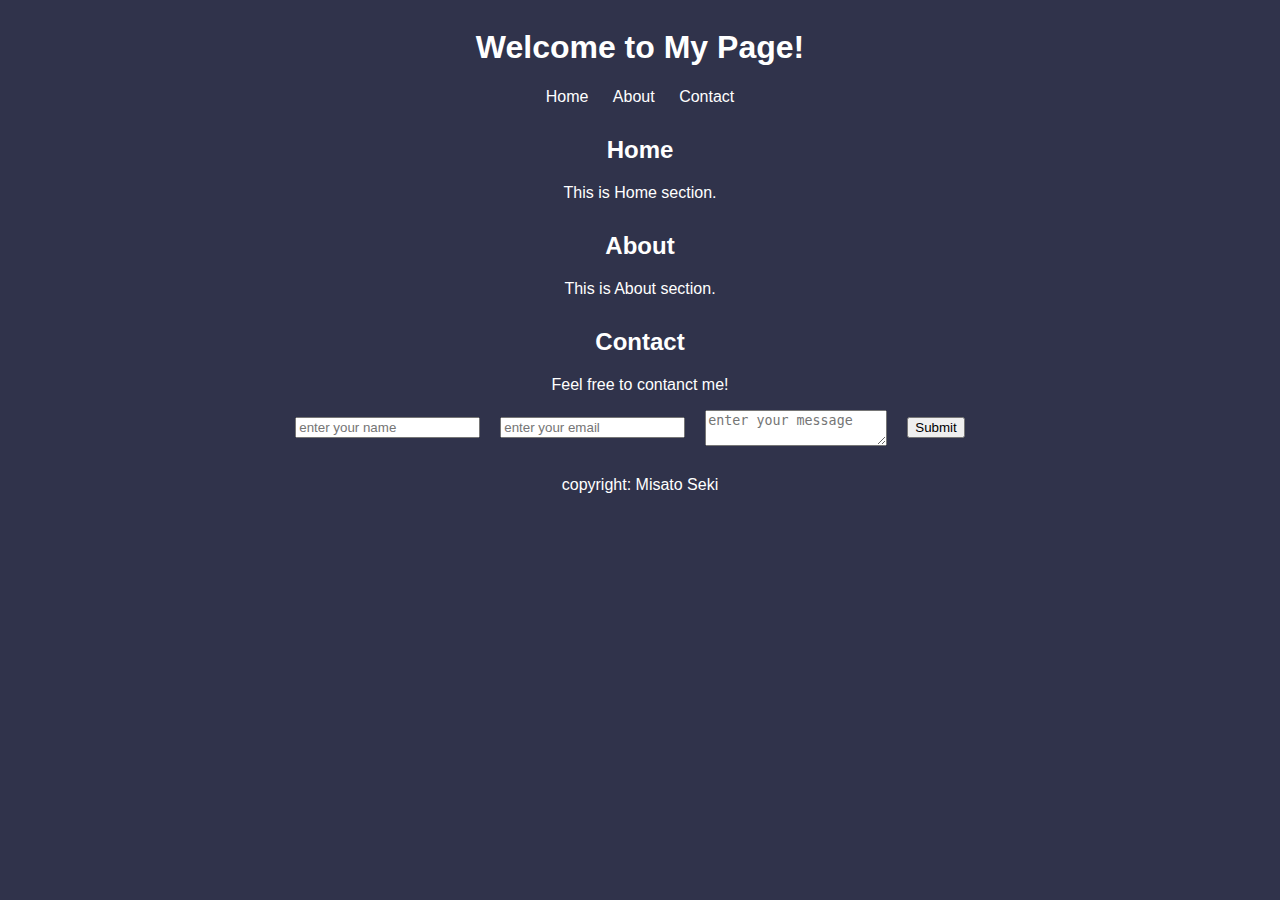
<file: index.html>
<!DOCTYPE html>
<html lang="en">
  <head>
    <meta charset="UTF-8">
    <meta name="viewport" content="width=device-width, initial-scale=1.0">
    <title>Misato's Page</title>
    <link rel="stylesheet" href="styles.css">
  </head>
  <body>
    <header>
        <h1>Welcome to My Page!</h1>
        <nav>
            <a href="#home">Home</a>
            <a href="#about">About</a>
            <a href="#contact">Contact</a>
        </nav>
    </header>

    <main>
        <section id="home">
            <h2>Home</h2>
            <p>This is Home section.</p>
        </section>
        <section id="about">
            <h2>About</h2>
            <p>This is About section.</p>
        </section>
        <section id="contact">
            <h2>Contact</h2>
            <p>Feel free to contanct me!</p>
            <form id="contactForm">
                <input type="text" id="name" placeholder="enter your name" required>
                <input type="email" id="email" placeholder="enter your email" required>
                <textarea id="message" placeholder="enter your message" required></textarea>
                <button type="submit">Submit</button>
            </form>
            <p id="formFeedback"></p>
        </section>
    </main>
    <footer>
        <p>copyright: Misato Seki</p>
    </footer>

    <script src="script.js"></script>
  </body>
</html>
</file>
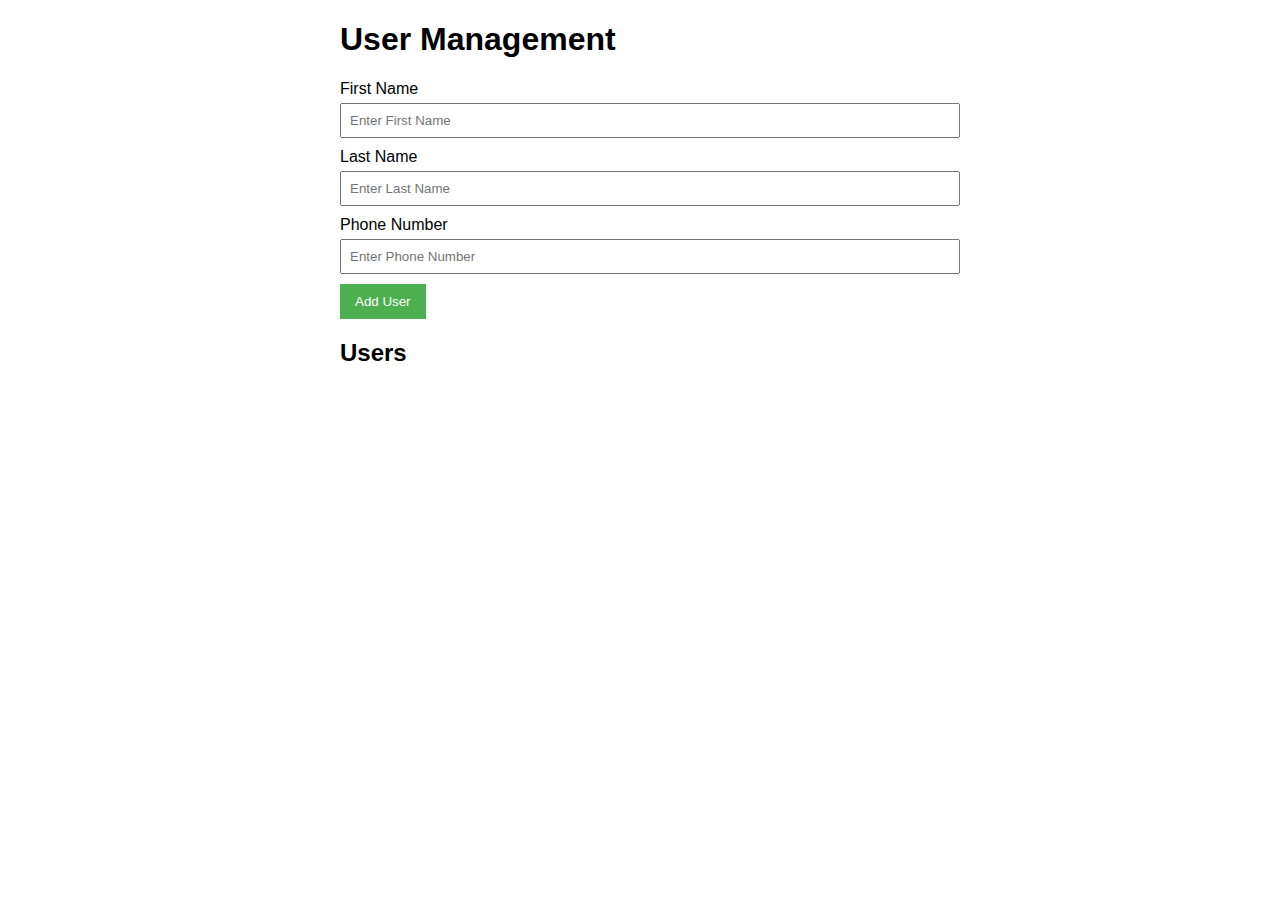
<file: dbapplication/backend/public/index.html>
<!DOCTYPE html>
<html lang="en">
<head>
  <meta charset="UTF-8">
  <meta name="viewport" content="width=device-width, initial-scale=1.0">
  <title>User Management</title>
  <style>
    body {
      font-family: Arial, sans-serif;
      margin: 20px;
    }
    .container {
      max-width: 600px;
      margin: auto;
    }
    .form-group {
      margin-bottom: 10px;
    }
    .form-group label {
      display: block;
    }
    .form-group input {
      width: 100%;
      padding: 8px;
      margin-top: 5px;
    }
    .btn {
      background-color: #4CAF50;
      color: white;
      padding: 10px 15px;
      border: none;
      cursor: pointer;
    }
    .btn:hover {
      background-color: #45a049;
    }
    .user-list {
      margin-top: 20px;
    }
    .user-item {
      padding: 8px;
      border: 1px solid #ddd;
      margin-bottom: 10px;
    }
    .delete-btn {
      background-color: #f44336;
      color: white;
      padding: 5px 10px;
      border: none;
      cursor: pointer;
    }
    .delete-btn:hover {
      background-color: #e53935;
    }
  </style>
</head>
<body>

  <div class="container">
    <h1>User Management</h1>

    <!-- Form to add a new user -->
    <div class="form-group">
      <label for="firstName">First Name</label>
      <input type="text" id="firstName" placeholder="Enter First Name">
    </div>
    <div class="form-group">
      <label for="lastName">Last Name</label>
      <input type="text" id="lastName" placeholder="Enter Last Name">
    </div>
    <div class="form-group">
      <label for="phoneNumber">Phone Number</label>
      <input type="text" id="phoneNumber" placeholder="Enter Phone Number">
    </div>
    <button class="btn" id="addUserBtn">Add User</button>

    <!-- Display users -->
    <div class="user-list">
      <h2>Users</h2>
      <ul id="userList">
        <!-- List of users will appear here -->
      </ul>
    </div>
  </div>

  <script>
    const addUserBtn = document.getElementById('addUserBtn');
    const userList = document.getElementById('userList');

    // Function to fetch all users and display them
    function fetchUsers() {
      fetch('http://localhost:3000/users')
        .then(response => response.json())
        .then(users => {
          userList.innerHTML = '';
          users.forEach(user => {
            const li = document.createElement('li');
            li.classList.add('user-item');
            li.innerHTML = `
              <strong>${user.firstName} ${user.lastName}</strong> - ${user.phoneNumber}
              <button class="delete-btn" onclick="deleteUser(${user.id})">Delete</button>
            `;
            userList.appendChild(li);
          });
        })
        .catch(err => console.error('Error fetching users:', err));
    }

    // Function to add a new user
    addUserBtn.addEventListener('click', () => {
      const firstName = document.getElementById('firstName').value;
      const lastName = document.getElementById('lastName').value;
      const phoneNumber = document.getElementById('phoneNumber').value;

      if (!firstName || !lastName || !phoneNumber) {
        alert('Please fill in all fields.');
        return;
      }

      const newUser = { firstName, lastName, phoneNumber };

      fetch('http://localhost:3000/add-user', {
        method: 'POST',
        headers: {
          'Content-Type': 'application/json',
        },
        body: JSON.stringify(newUser),
      })
        .then(response => response.json())
        .then(data => {
          console.log('User added:', data);
          fetchUsers(); // Refresh the user list after adding
        })
        .catch(err => console.error('Error adding user:', err));
    });

    // Function to delete a user
    function deleteUser(userId) {
      fetch(`http://localhost:3000/users/${userId}`, {
        method: 'DELETE',
      })
        .then(response => response.json())
        .then(data => {
          console.log('User deleted:', data);
          fetchUsers(); // Refresh the user list after deleting
        })
        .catch(err => console.error('Error deleting user:', err));
    }

    // Initial fetch to display users when page loads
    fetchUsers();
  </script>

</body>
</html>
</file>
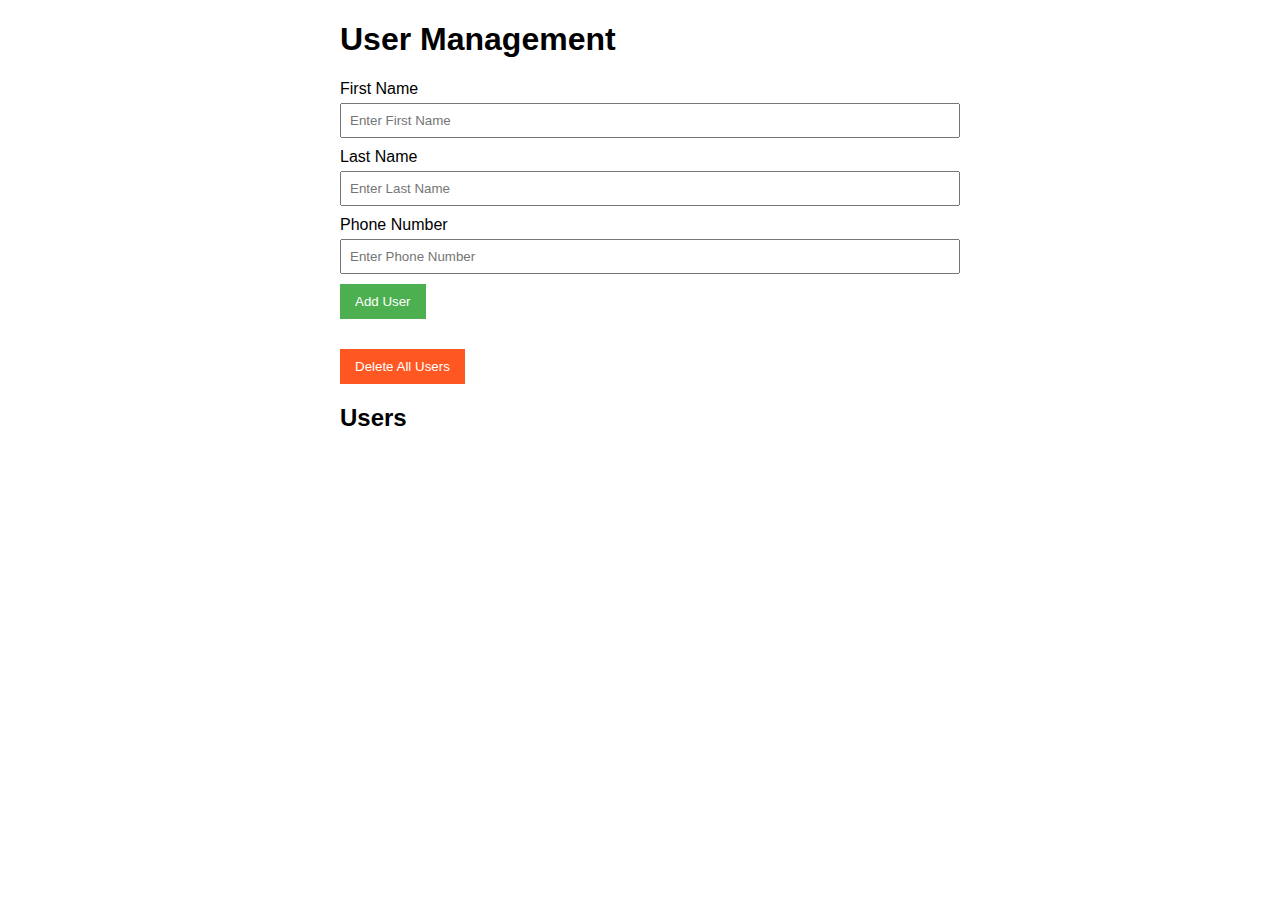
<file: testing/backend/public/index.html>
<!DOCTYPE html>
<html lang="en">
<head>
  <meta charset="UTF-8">
  <meta name="viewport" content="width=device-width, initial-scale=1.0">
  <title>User Management</title>
  <style>
    body {
      font-family: Arial, sans-serif;
      margin: 20px;
    }
    .container {
      max-width: 600px;
      margin: auto;
    }
    .form-group {
      margin-bottom: 10px;
    }
    .form-group label {
      display: block;
    }
    .form-group input {
      width: 100%;
      padding: 8px;
      margin-top: 5px;
    }
    .btn {
      background-color: #4CAF50;
      color: white;
      padding: 10px 15px;
      border: none;
      cursor: pointer;
    }
    .btn:hover {
      background-color: #45a049;
    }
    .user-list {
      margin-top: 20px;
    }
    .user-item {
      padding: 8px;
      border: 1px solid #ddd;
      margin-bottom: 10px;
    }
    .delete-btn {
      background-color: #f44336;
      color: white;
      padding: 5px 10px;
      border: none;
      cursor: pointer;
    }
    .delete-btn:hover {
      background-color: #e53935;
    }
    .delete-all-btn {
      background-color: #ff5722;
      color: white;
      padding: 10px 15px;
      border: none;
      cursor: pointer;
      margin-top: 10px;
    }
    .delete-all-btn:hover {
      background-color: #e64a19;
    }
  </style>
</head>
<body>

  <div class="container">
    <h1>User Management</h1>

    <!-- Form to add a new user -->
    <div class="form-group">
      <label for="firstName">First Name</label>
      <input type="text" id="firstName" placeholder="Enter First Name">
    </div>
    <div class="form-group">
      <label for="lastName">Last Name</label>
      <input type="text" id="lastName" placeholder="Enter Last Name">
    </div>
    <div class="form-group">
      <label for="phoneNumber">Phone Number</label>
      <input type="text" id="phoneNumber" placeholder="Enter Phone Number">
    </div>
    <button class="btn" id="addUserBtn">Add User</button>

    <!-- Display users -->
    <div class="user-list">
      <button class="delete-all-btn" id="deleteAllBtn">Delete All Users</button>
      <h2>Users</h2>
      <ul id="userList">
        <!-- List of users will appear here -->
      </ul>
      <!-- Button to delete all users -->
    </div>
  </div>

  <script>
    const addUserBtn = document.getElementById('addUserBtn');
    const deleteAllBtn = document.getElementById('deleteAllBtn');
    const userList = document.getElementById('userList');

    // Function to fetch all users and display them
    function fetchUsers() {
      fetch('http://localhost:3000/users')
        .then(response => response.json())
        .then(users => {
          userList.innerHTML = '';
          users.forEach(user => {
            const li = document.createElement('li');
            li.classList.add('user-item');
            li.innerHTML = `
              <strong>${user.firstName} ${user.lastName}</strong> - ${user.phoneNumber}
              <button class="delete-btn" onclick="deleteUser(${user.id})">Delete</button>
            `;
            userList.appendChild(li);
          });
        })
        .catch(err => console.error('Error fetching users:', err));
    }

    // Function to add a new user
    addUserBtn.addEventListener('click', () => {
      const firstName = document.getElementById('firstName').value;
      const lastName = document.getElementById('lastName').value;
      const phoneNumber = document.getElementById('phoneNumber').value;

      if (!firstName || !lastName || !phoneNumber) {
        alert('Please fill in all fields.');
        return;
      }

      const newUser = { firstName, lastName, phoneNumber };

      fetch('http://localhost:3000/add-user', {
        method: 'POST',
        headers: {
          'Content-Type': 'application/json',
        },
        body: JSON.stringify(newUser),
      })
        .then(response => response.json())
        .then(data => {
          console.log('User added:', data);
          fetchUsers(); // Refresh the user list after adding
        })
        .catch(err => console.error('Error adding user:', err));
    });
    // Function to delete all users
    deleteAllBtn.addEventListener('click', () => {
      fetch('http://localhost:3000/users', {
        method: 'DELETE',
      })
        .then(response => response.json())
        .then(data => {
          console.log('All users deleted:', data);
          fetchUsers(); // Refresh the user list after deleting all users
        })
        .catch(err => console.error('Error deleting all users:', err));
    });

    // Function to delete a user
    function deleteUser(userId) {
      fetch(`http://localhost:3000/users/${userId}`, {
        method: 'DELETE',
      })
        .then(response => response.json())
        .then(data => {
          console.log('User deleted:', data);
          fetchUsers(); // Refresh the user list after deleting
        })
        .catch(err => console.error('Error deleting user:', err));
    }

    // Initial fetch to display users when page loads
    fetchUsers();
  </script>

</body>
</html>
</file>
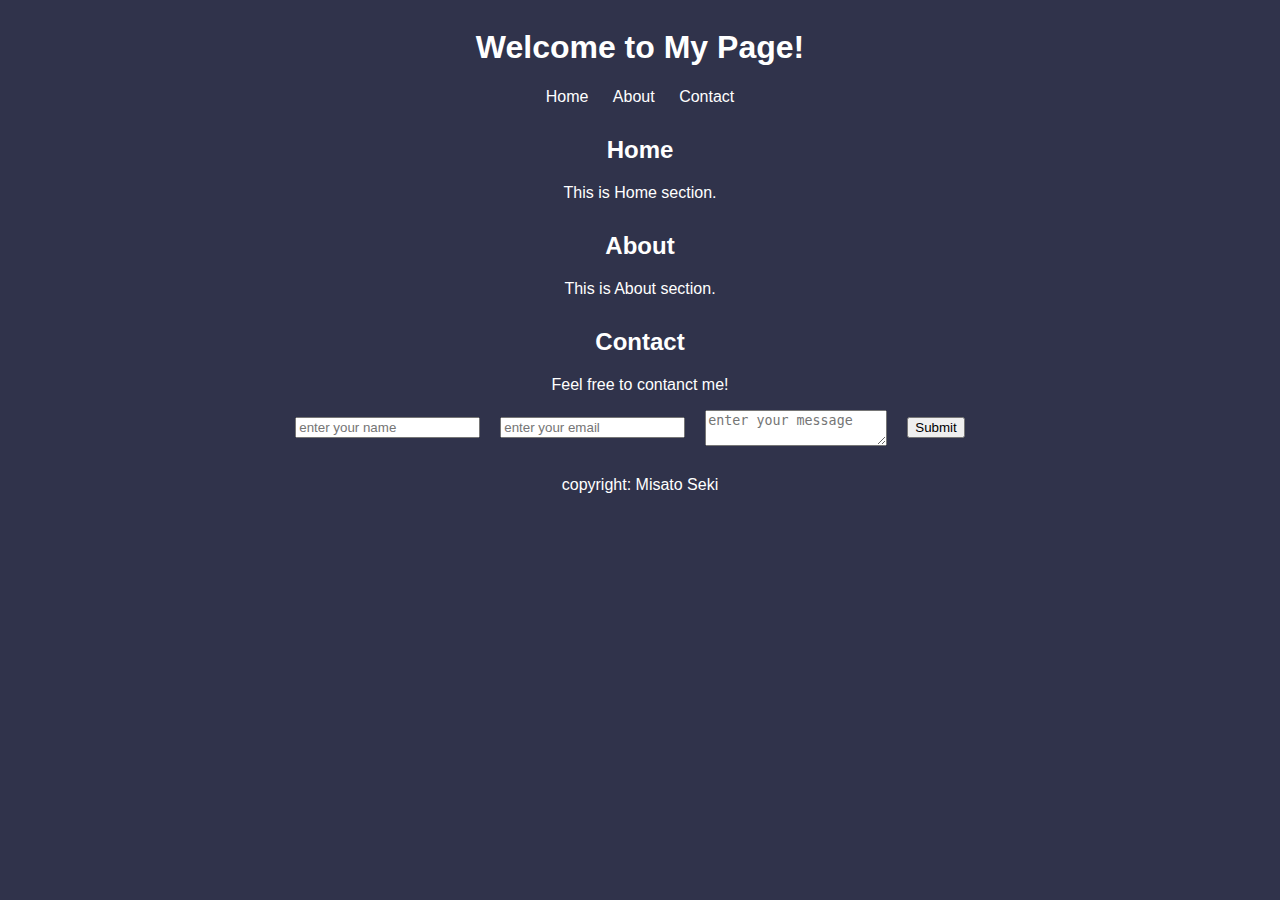
<file: combined.html>
<!DOCTYPE html>
<html lang="en">
  <head>
    <meta charset="UTF-8">
    <meta name="viewport" content="width=device-width, initial-scale=1.0">
    <title>Misato's Page</title>
    <style>
        body {
            text-align: center;
            font-family: Arial, Helvetica, sans-serif;
            background-color: #30334b;
            color: white;
        }

        header {
            align-content: center;
            margin-bottom: 20px;
        }

        a {
            margin: 10px;
            color: white;
            background-color: transparent;
            text-decoration: none;
        }

        a:hover {
            color: #a79989;
        }
        
        section {
            margin: 30px
        }

        form {
            display: flex;
            justify-content: center;
            align-items: center;
        }

        input, textarea, button {
            margin-right: 20px;
        }

        @media (max-width: 600px) {
            form {
                flex-direction: column;
            }
            input, textarea, button {
                margin-bottom: 20px;
            }
        }
    </style>
  </head>
  <body>
    <header>
        <h1>Welcome to My Page!</h1>
        <nav>
            <a href="#home">Home</a>
            <a href="#about">About</a>
            <a href="#contact">Contact</a>
        </nav>
    </header>

    <main>
        <section id="home">
            <h2>Home</h2>
            <p>This is Home section.</p>
        </section>
        <section id="about">
            <h2>About</h2>
            <p>This is About section.</p>
        </section>
        <section id="contact">
            <h2>Contact</h2>
            <p>Feel free to contanct me!</p>
            <form id="contactForm">
                <input type="text" id="name" placeholder="enter your name" required>
                <input type="email" id="email" placeholder="enter your email" required>
                <textarea id="message" placeholder="enter your message" required></textarea>
                <button type="submit">Submit</button>
            </form>
            <p id="formFeedback"></p>
        </section>
    </main>
    <footer>
        <p>copyright: Misato Seki</p>
    </footer>

    <script>
        document.getElementById("contactForm").addEventListener("submit", function (e) {
            e.preventDefault();

            const name = document.getElementById("name").value
            const email = document.getElementById("email").value
            const message = document.getElementById("message").value

            const feedback = `Thank you ${name}! We have received your message.`
            document.getElementById("formFeedback").innerText = feedback

            this.reset()
        })
    </script>
  </body>
</html>
</file>
<file: styles.css>
body {
    text-align: center;
    font-family: Arial, Helvetica, sans-serif;
    background-color: #30334b;
    color: white;
}

header {
    align-content: center;
    margin-bottom: 20px;
}

a {
    margin: 10px;
    color: white;
    background-color: transparent;
    text-decoration: none;
  }

a:hover {
    color: #a79989;
  }
  
section {
    margin: 30px
}

form {
    display: flex;
    justify-content: center;
    align-items: center;
}

input, textarea, button {
    margin-right: 20px;
}

@media (max-width: 600px) {
    form {
        flex-direction: column;
    }
    input, textarea, button {
        margin-bottom: 20px;
    }
}
</file>
